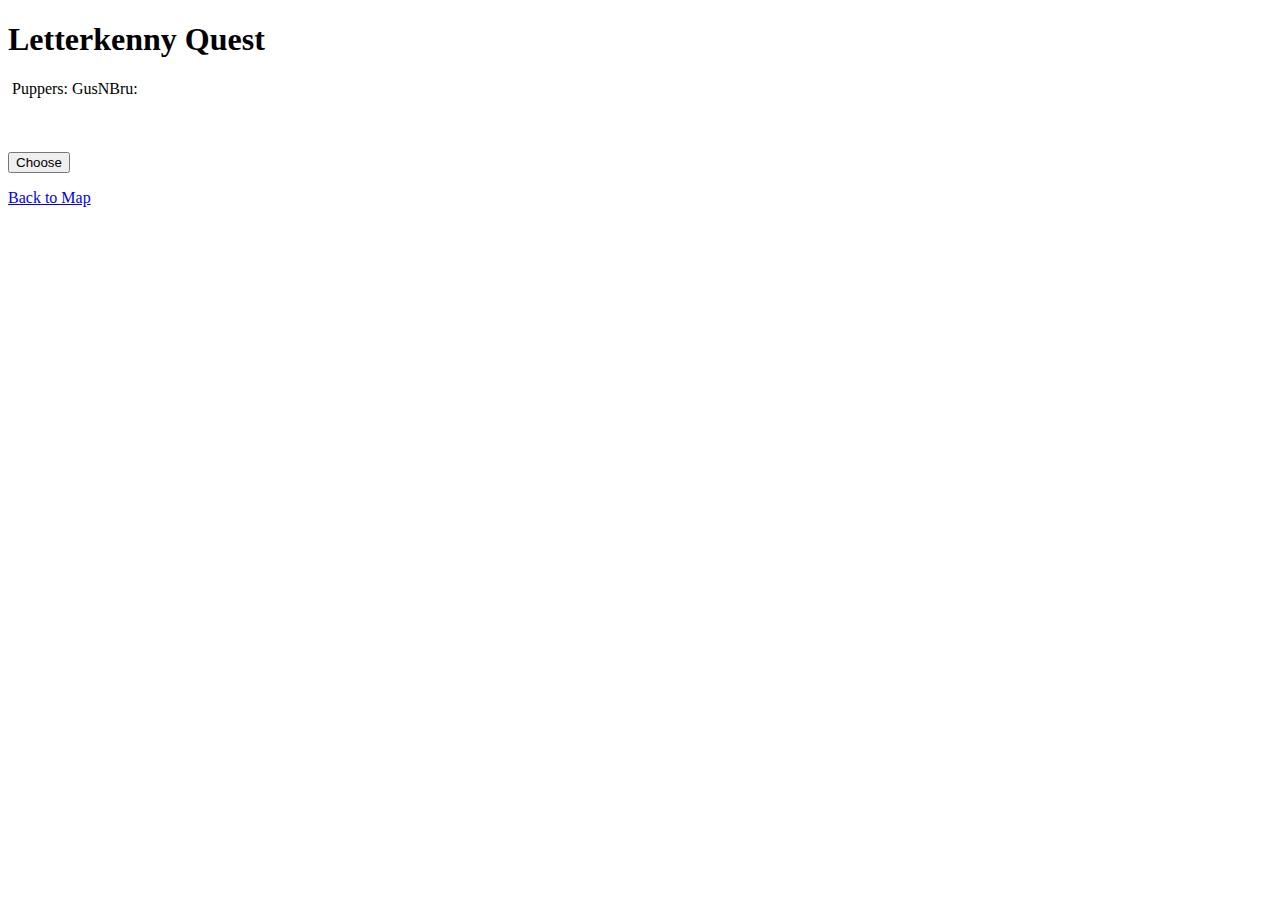
<file: quest.html>
<!DOCTYPE html>
<html lang="en">
<head>
    <meta charset="UTF-8">
    <meta name="viewport" content="width=device-width, initial-scale=1.0">
    <meta http-equiv="X-UA-Compatible" content="ie=edge">
    <title>Letterkenny Quest</title>
</head>
<body>
    <header>
        <h1>Letterkenny Quest</h1>
        <div class="profile">
            <img id="avatar">
            Puppers:<span id="puppers"></span>
            GusNBru:<span id="gusNbru"></span>
        </div>
    </header>

    <main>
        <h2 id="title"></h2>
        <p>
            <img id="image">
        </p>
        <p id="description">
        <form id="choice-form">
            <p id="choicec">
            <button>Choose</button>
            </p>
        </form>
        <section id="result" class="hidden">
        <p id="result-desctription"></p>
        <a href="map.html">Back to Map</a>
        </section>
    </main>

    <!-- <script type="module" src="src/quest/quest.js"></script> -->
    
</body>
</html>
</file>
